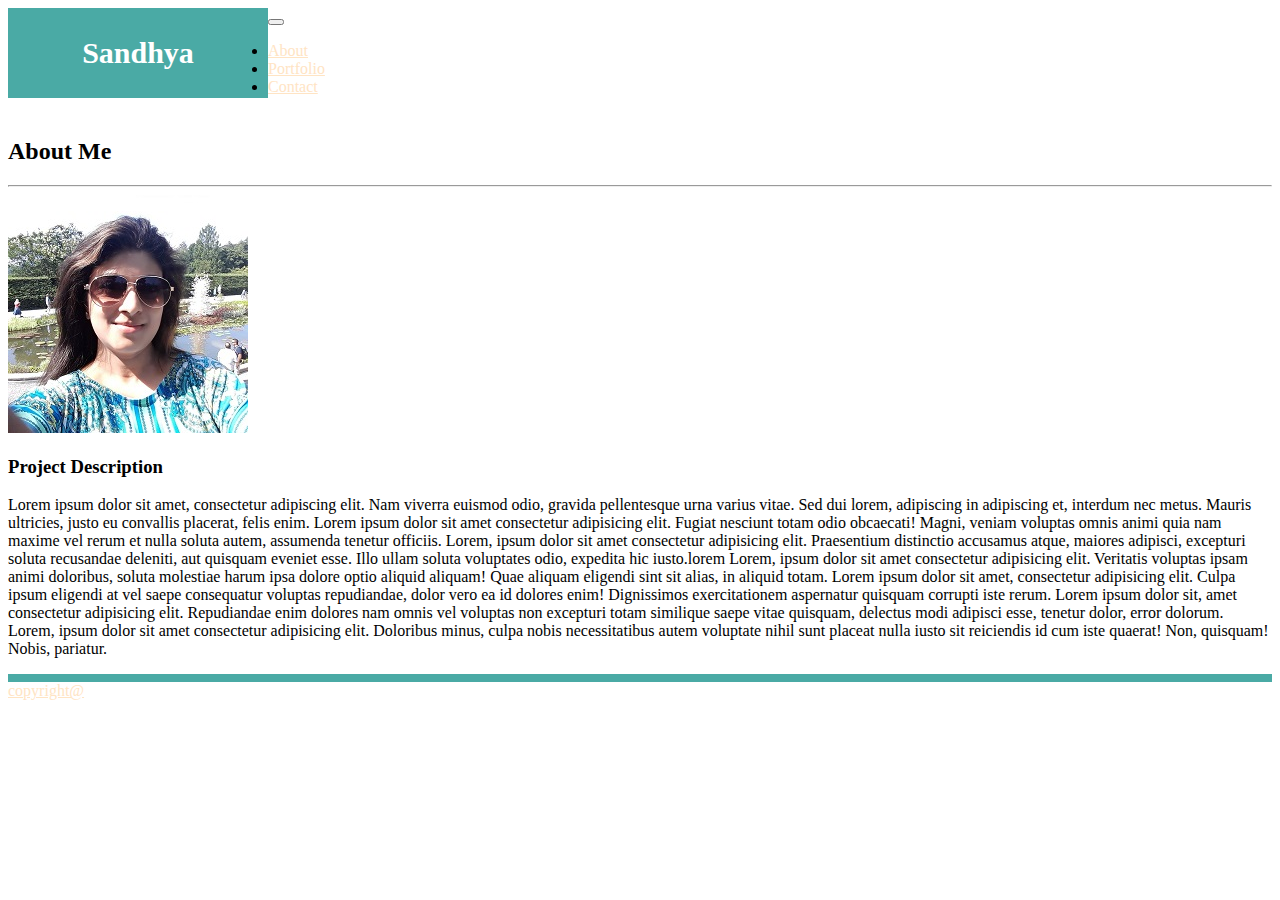
<file: index.html>
<!DOCTYPE html>
<html lang="en">

<head>
    <meta name="viewport" content="width=device-width, initial-scale=1.0">
    <meta charset="utf-8">
    <title>Contact</title>
    <meta name="description" content="Roughly 155 characters">

    <!-- 
    CSS Links. 
    Note that your mystyle.css file comes after the bootstrap link,
    this allows you to overwrite bootstrap styles
  -->
    <link rel="stylesheet" href="https://stackpath.bootstrapcdn.com/bootstrap/4.1.3/css/bootstrap.min.css" integrity="sha384-MCw98/SFnGE8fJT3GXwEOngsV7Zt27NXFoaoApmYm81iuXoPkFOJwJ8ERdknLPMO"
        crossorigin="anonymous">
    <link rel="stylesheet" type="text/css" href="style.css">
</head>

<body>

    <!-- Responsive Header -->
    <nav class="navbar navbar-expand-lg navbar-light bg-button">
        <div class="container">

            <!-- Brand and toggle get grouped for better mobile display -->
            <a class="navbar-brand" href="index.html" id="logo">Sandhya </a>
            <button class="navbar-toggler" type="button" data-toggle="collapse" data-target="#navbarTogglerDemo01"
                aria-controls="navbarTogglerDemo01" aria-expanded="false" aria-label="Toggle navigation">
                <span class="navbar-toggler-icon"></span>
            </button>

            <!-- These are the items that get collapsed into your mobile menu -->
            <div class="collapse navbar-collapse" id="navbarTogglerDemo01">
                <ul class="navbar-nav ml-auto mt-2 mt-lg-0">
                    <li class="nav-item">
                        <a class="nav-link" href="index.html">About</a>
                    </li>
                    <li class="nav-item">
                        <a class="nav-link" href="portfolio.html">Portfolio</a>
                    </li>
                    <li class="nav-item active">
                        <a class="nav-link" href="contact.html">Contact</a>
                    </li>
                </ul>
            </div>
        </div>
    </nav>
    <section id="contact">
        <div class="container">
            <h2 class="text-left  text-secondary mb-0">About Me</h2>
            <hr class="star-dark mb-3">
            <div class="row">
                <div class="col-lg-8 mx-auto">
                    <div class="container">



                        <!-- Portfolio Item Row -->
                        <div class="row">

                            <div class="col-md-4">
                                <!-- <img class="img-fluid" src="http://placehold.it/750x500" alt=""> -->
                                <img class="img-fluid" src="Assets\images\San_pic.jpg" alt="My pic">

                            </div>

                            <div class="col-md-8">
                                <h3 class="my-3">Project Description</h3>
                                <p>Lorem ipsum dolor sit amet, consectetur adipiscing elit. Nam viverra euismod odio,
                                    gravida
                                    pellentesque urna varius vitae. Sed dui lorem, adipiscing in adipiscing et,
                                    interdum nec metus.
                                    Mauris ultricies, justo eu convallis placerat, felis enim.
                                    Lorem ipsum dolor sit amet consectetur adipisicing elit. Fugiat nesciunt totam odio
                                    obcaecati!
                                    Magni, veniam voluptas omnis animi quia nam maxime vel rerum et nulla soluta autem,
                                    assumenda
                                    tenetur officiis.
                                    Lorem, ipsum dolor sit amet consectetur adipisicing elit. Praesentium distinctio
                                    accusamus
                                    atque, maiores adipisci, excepturi soluta recusandae deleniti, aut quisquam eveniet
                                    esse. Illo
                                    ullam soluta voluptates odio, expedita hic iusto.lorem
                                    Lorem, ipsum dolor sit amet consectetur adipisicing elit. Veritatis voluptas ipsam
                                    animi
                                    doloribus, soluta molestiae harum ipsa dolore optio aliquid aliquam! Quae aliquam
                                    eligendi sint
                                    sit alias, in aliquid totam.
                                    Lorem ipsum dolor sit amet, consectetur adipisicing elit. Culpa ipsum eligendi at
                                    vel saepe
                                    consequatur voluptas repudiandae, dolor vero ea id dolores enim! Dignissimos
                                    exercitationem
                                    aspernatur quisquam corrupti iste rerum.
                                    Lorem ipsum dolor sit, amet consectetur adipisicing elit. Repudiandae enim dolores
                                    nam omnis
                                    vel voluptas non excepturi totam similique saepe vitae quisquam, delectus modi
                                    adipisci esse,
                                    tenetur dolor, error dolorum.
                                    Lorem, ipsum dolor sit amet consectetur adipisicing elit. Doloribus minus, culpa
                                    nobis
                                    necessitatibus autem voluptate nihil sunt placeat nulla iusto sit reiciendis id cum
                                    iste
                                    quaerat! Non, quisquam! Nobis, pariatur.

                                </p>

                            </div>
                        </div>
                    </div>
                </div>
            </div>
        </div>
    </section>
    </div>
    </div>

    <nav class="navbar fixed-bottom navbar-danger bg-secondary" id="footer">
        <a class="navbar-brand" href="#!">copyright@</a>
    </nav>

    <!-- javascript files needed for bootstrap -->
    <script type="text/javascript" src="https://cdnjs.cloudflare.com/ajax/libs/jquery/3.2.1/jquery.min.js"></script>
    <script src="https://maxcdn.bootstrapcdn.com/bootstrap/4.0.0/js/bootstrap.min.js"></script>
</body>

</html>
</file>
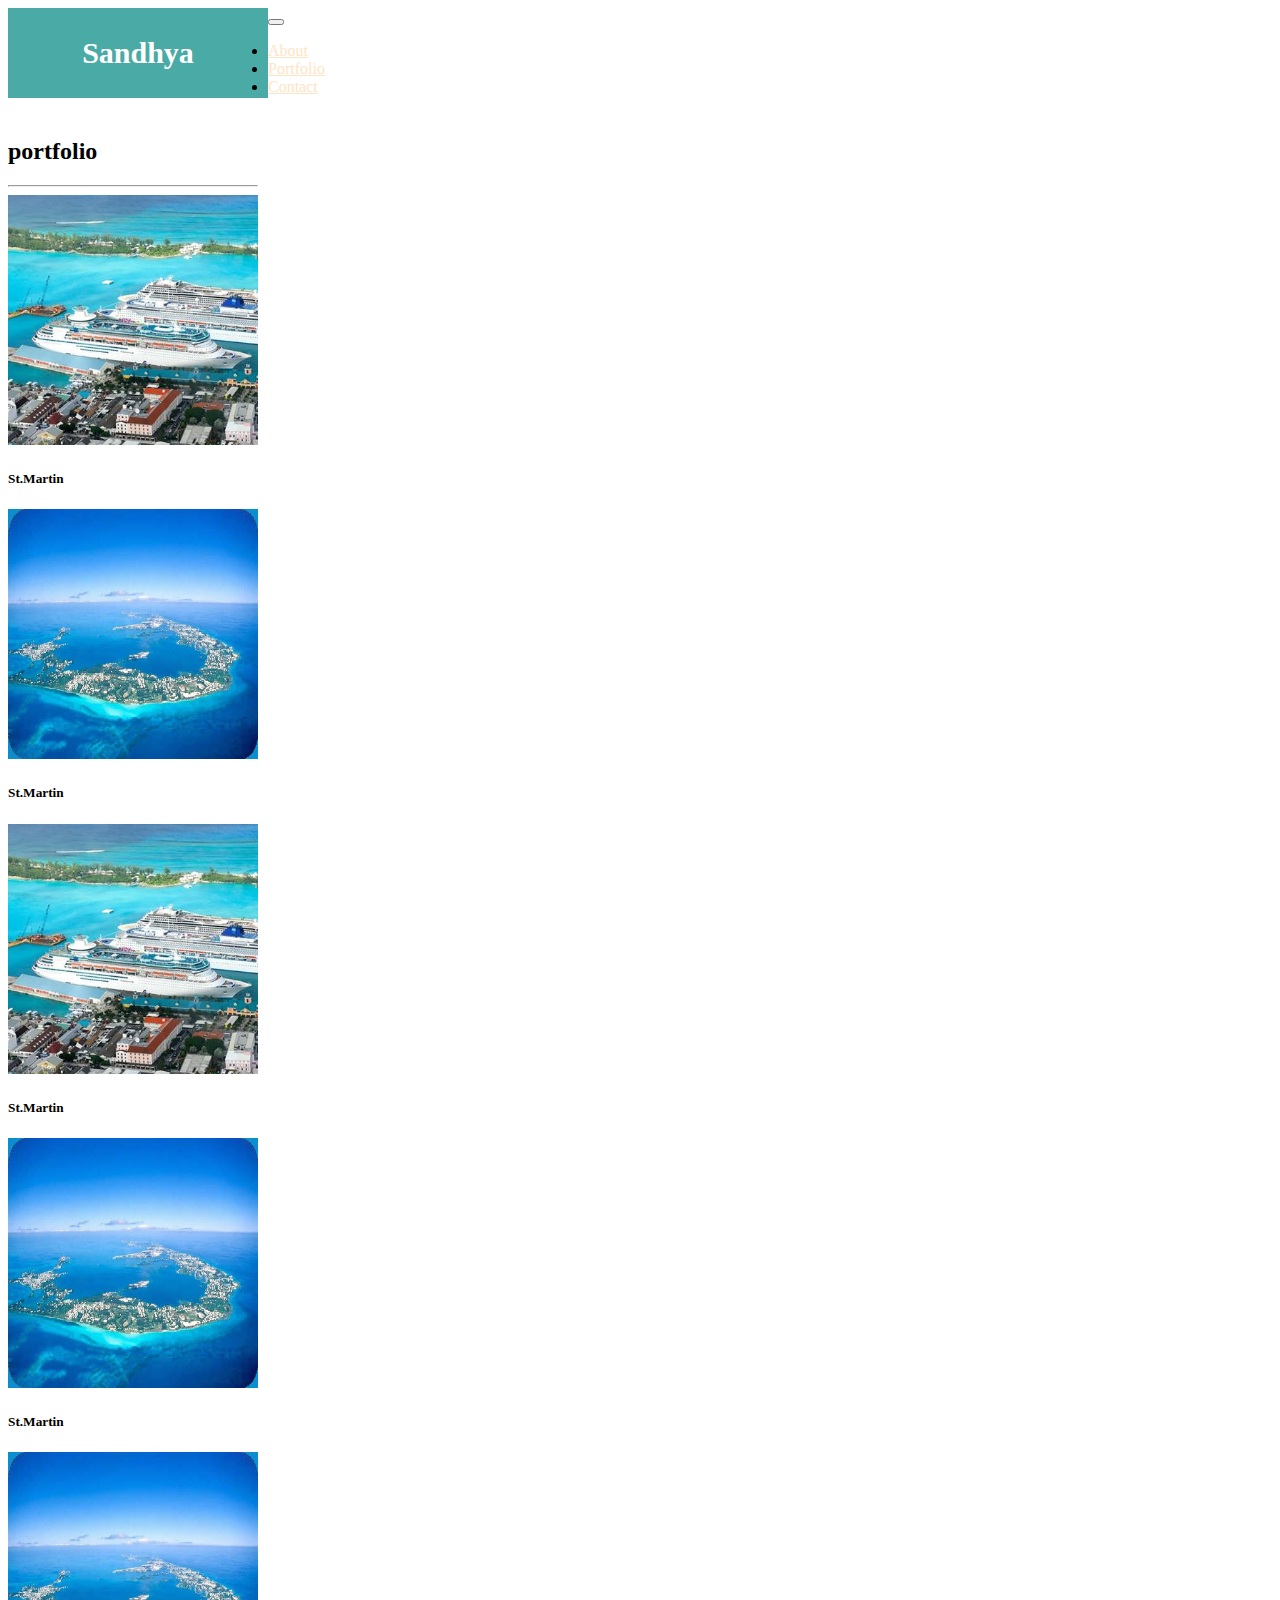
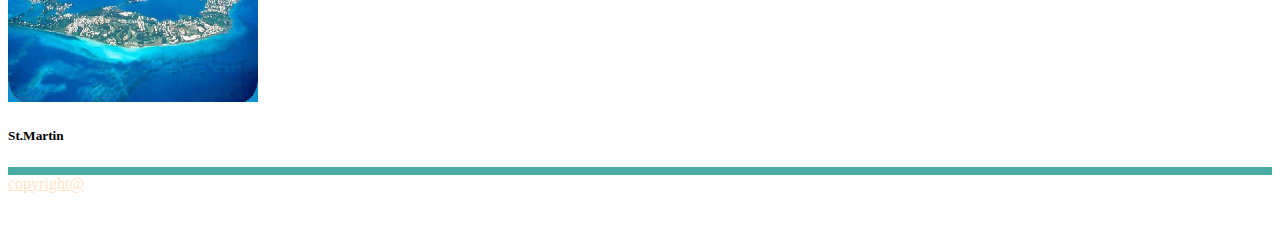
<file: portfolio.html>
<!DOCTYPE html>
<html lang="en">

<head>
    <meta name="viewport" content="width=device-width, initial-scale=1.0">
    <meta charset="utf-8">
    <title>Portfolio</title>
    <meta name="description" content="Roughly 155 characters">

    <!-- 
    CSS Links. 
    Note that your mystyle.css file comes after the bootstrap link,
    this allows you to overwrite bootstrap styles
  -->
    <link rel="stylesheet" href="https://stackpath.bootstrapcdn.com/bootstrap/4.1.3/css/bootstrap.min.css" integrity="sha384-MCw98/SFnGE8fJT3GXwEOngsV7Zt27NXFoaoApmYm81iuXoPkFOJwJ8ERdknLPMO"
        crossorigin="anonymous">
    <link rel="stylesheet" type="text/css" href="style.css">
</head>

<body>

    <!-- Responsive Header -->
    <nav class="navbar navbar-expand-lg navbar-light bg-button">
        <div class="container">

            <!-- Brand and toggle get grouped for better mobile display -->
            <a class="navbar-brand" href="index.html" id="logo">Sandhya </a>
            <button class="navbar-toggler" type="button" data-toggle="collapse" data-target="#navbarTogglerDemo01"
                aria-controls="navbarTogglerDemo01" aria-expanded="false" aria-label="Toggle navigation">
                <span class="navbar-toggler-icon"></span>
            </button>

            <!-- These are the items that get collapsed into your mobile menu -->
            <div class="collapse navbar-collapse" id="navbarTogglerDemo01">
                <ul class="navbar-nav ml-auto mt-2 mt-lg-0">
                    <li class="nav-item">
                        <a class="nav-link" href="index.html">About</a>
                    </li>
                    <li class="nav-item">
                        <a class="nav-link" href="portfolio.html">Portfolio</a>
                    </li>
                    <li class="nav-item active">
                        <a class="nav-link" href="contact.html">Contact</a>
                    </li>
                </ul>
            </div>
        </div>
    </nav>

    <section id="contact">
        <div class="container">
            <h2 class="text-left  text-secondary mb-0">portfolio</h2>
            <hr class="star-dark mb-3">
            <div class="row">
                <div class="col-lg-8 mx-auto">
                    <div class="container">
                        <div class="row">
                            <div class=" col-sm-6">
                                <a href="#">
                                    <img class="img-fluid" src="Assets/images/bahamas_2.jpg" class="img-responsive"
                                        style="height:250px; width:250px;"  alt="">
                                </a>
                                <h5>St.Martin</h5>
                            </div>
                            <div class="col-sm-6">
                                <a href="#">
                                        <img class="img-fluid" src="Assets/images/bermuda.jpg" 
                                        style="height:250px; width:250px;"
                                         alt="" >
                                </a>
                                <h5>St.Martin</h5>
                            </div>
                            <div class="row">
                                <div class="col-sm-6">
                                    <a href="#">
                                        <img class="img-fluid" src="Assets/images/bahamas_2.jpg" class="img-responsive"
                                             style="height:250px; width:250px;"  alt="">
                                    </a>
                                    <h5>St.Martin</h5>
                                </div>
                                <div class="col-sm-6">
                                    <a href="#">
                                        <img class="img-fluid" src="Assets/images/bermuda.jpg" class="img-responsive"
                                            style="height:250px; width:250px;" alt="" >
                                    </a>
                                    <h5>St.Martin</h5>
                                </div>
                            </div>
                            <div class="row">
                                <div class="col-sm-8">
                                    <a href="#">
                                        <img class="img-fluid" src="Assets/images/bermuda.jpg" class="img-responsive"
                                            style="height:250px; width:250px;" alt="" >
                                    </a>
                                    <h5>St.Martin</h5>
                                </div>

                                <div class="col-sm-6">
                                </div>
                            </div>
                        </div>

                    </div>

                </div>
            </div>
        </div>
    </section>
   

    </div>
    <!-- /.container -->
    <nav class="navbar fixed-bottom navbar-danger bg-secondary" Id="footer">
        <a class="navbar-brand" href="#!">copyright@</a>
    </nav>

    <!-- javascript files needed for bootstrap -->
    <script type="text/javascript" src="https://cdnjs.cloudflare.com/ajax/libs/jquery/3.2.1/jquery.min.js"></script>
    <script src="https://maxcdn.bootstrapcdn.com/bootstrap/4.0.0/js/bootstrap.min.js"></script>
</body>

</html>
</file>
<file: style.css>
#logo {
    float: left;
    width: 250px;
    height: 80px;
    font-family: Georgia, Times, "Times New Roman", serif;
    font-size: 30px;
    font-weight: 700;
    line-height: 80px;
    color: #fff;
    text-align: center;
    text-decoration: none;
    background: #4aaaa5;
    padding:5px;

  }
  #logo:hover,
input[type=submit]:hover {
  background: #5e7f7e;
}

  .navbar{
      height:60px;
  }

  nav a {
    border-top:25px;
      border-top-color: #4aaaa5;
      text-align: center;
      color: bisque;
      height: 50px;
  }

  nav  {
    clear:both;
  }
  
/* index.html */
.page-header {
    margin-top: 50px;
}

nav.container {
    border-top-color: bisque
}

  #contact {
      margin-top: 50px

  }

  section {
      display:flex;
  }
  #footer {
    border-top: 8px solid #4aaaa5;

  }
</file>
